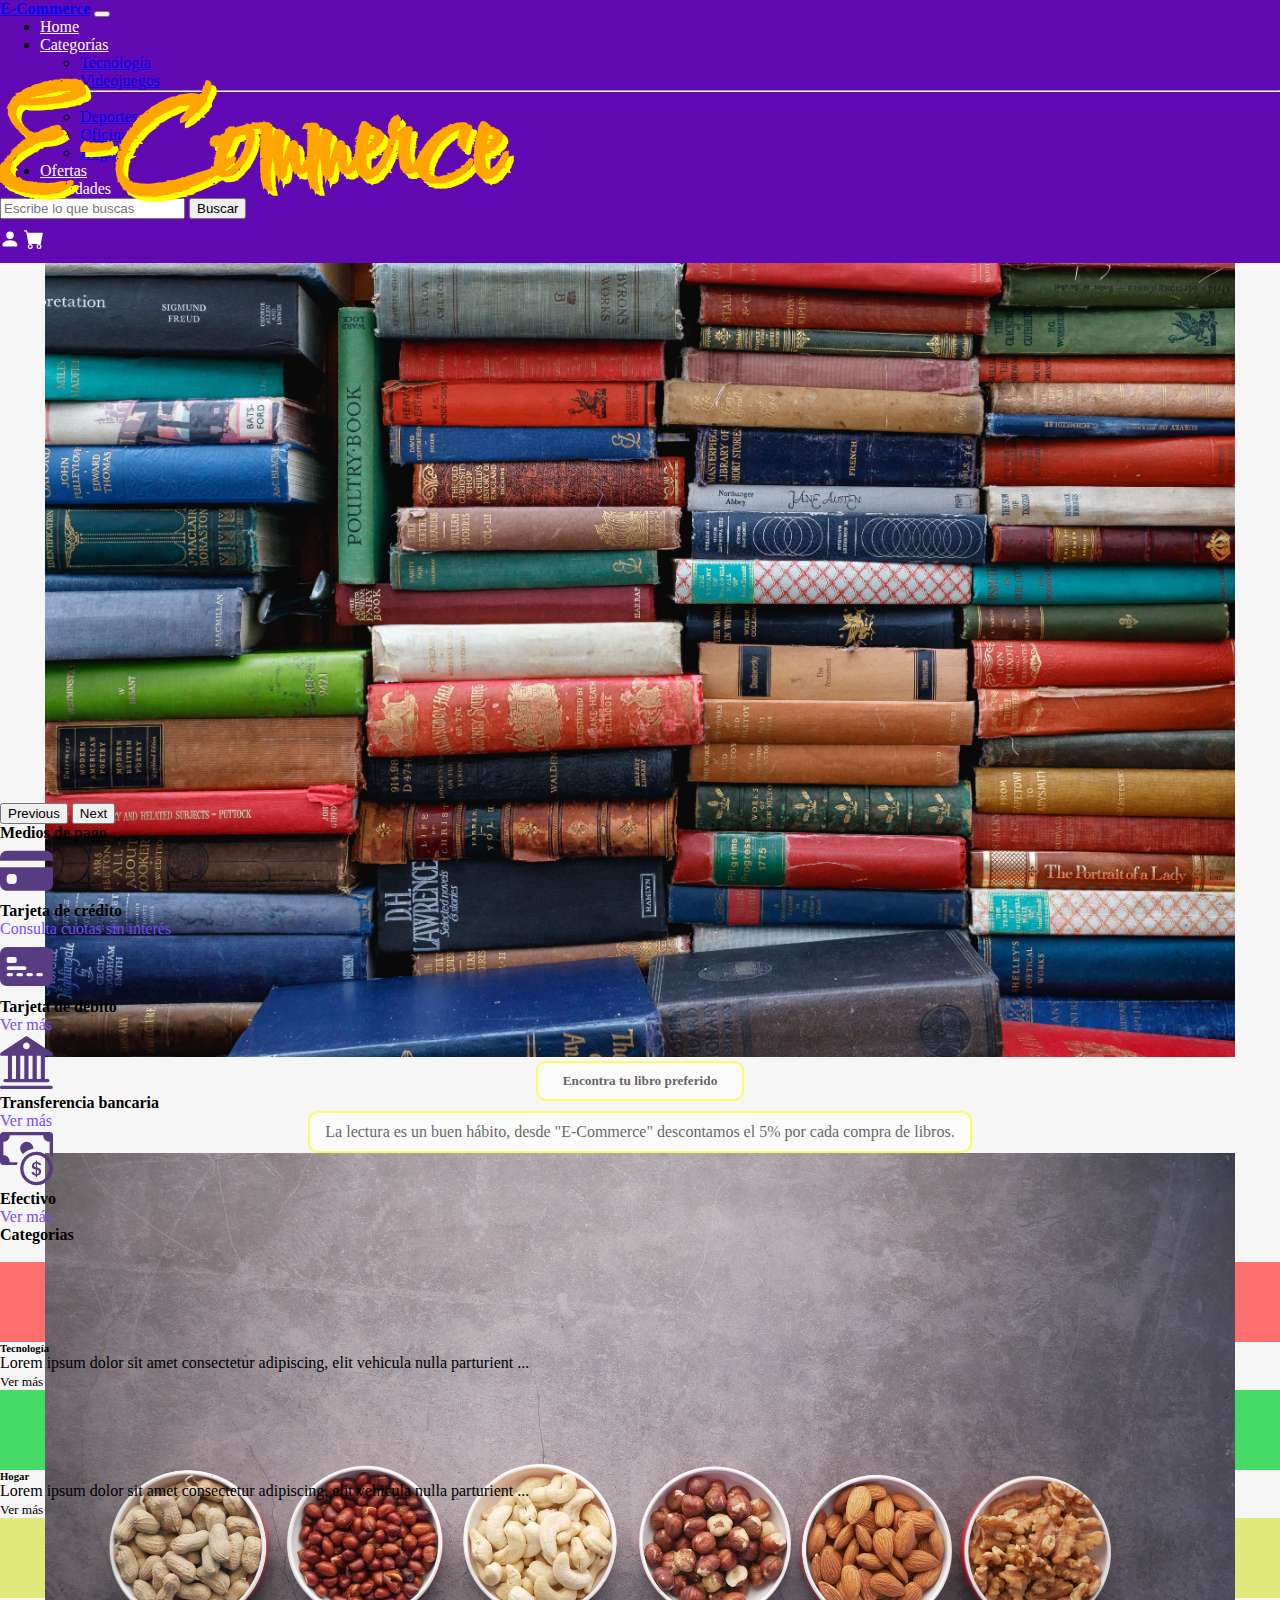
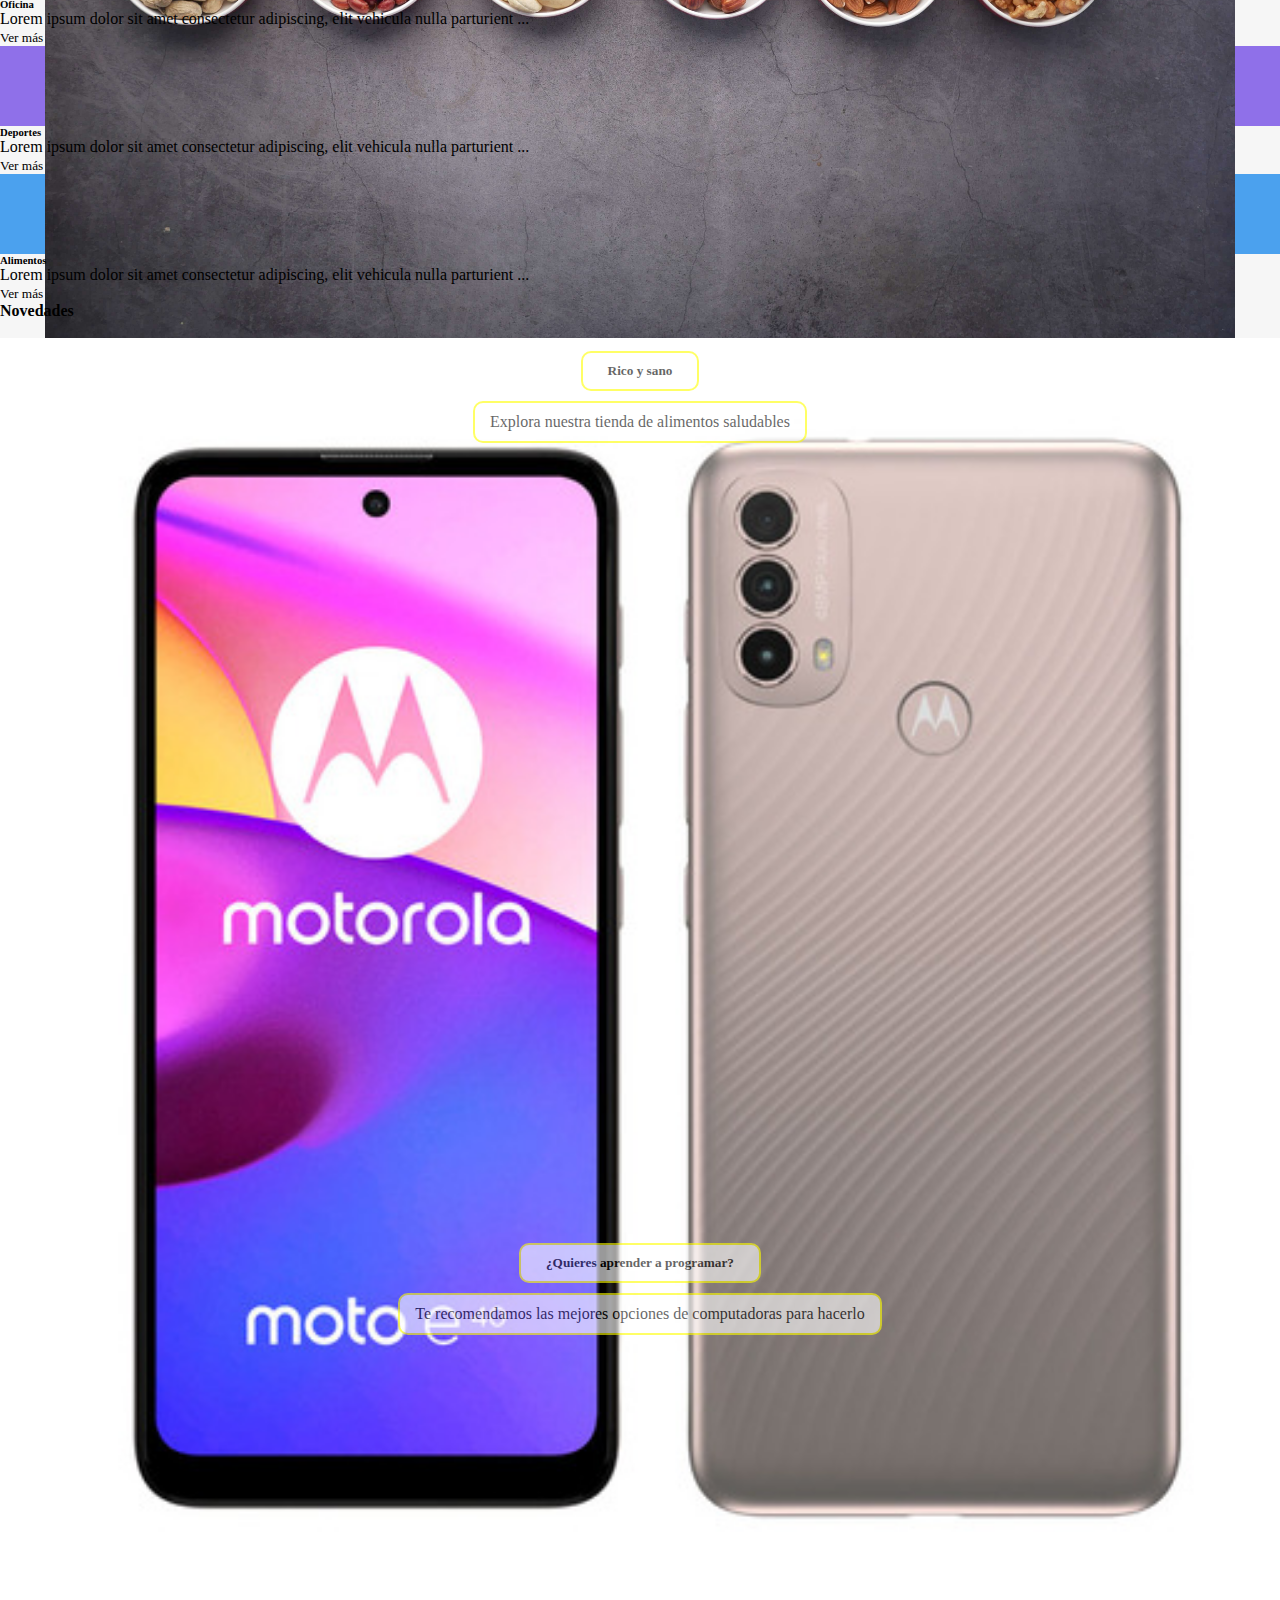
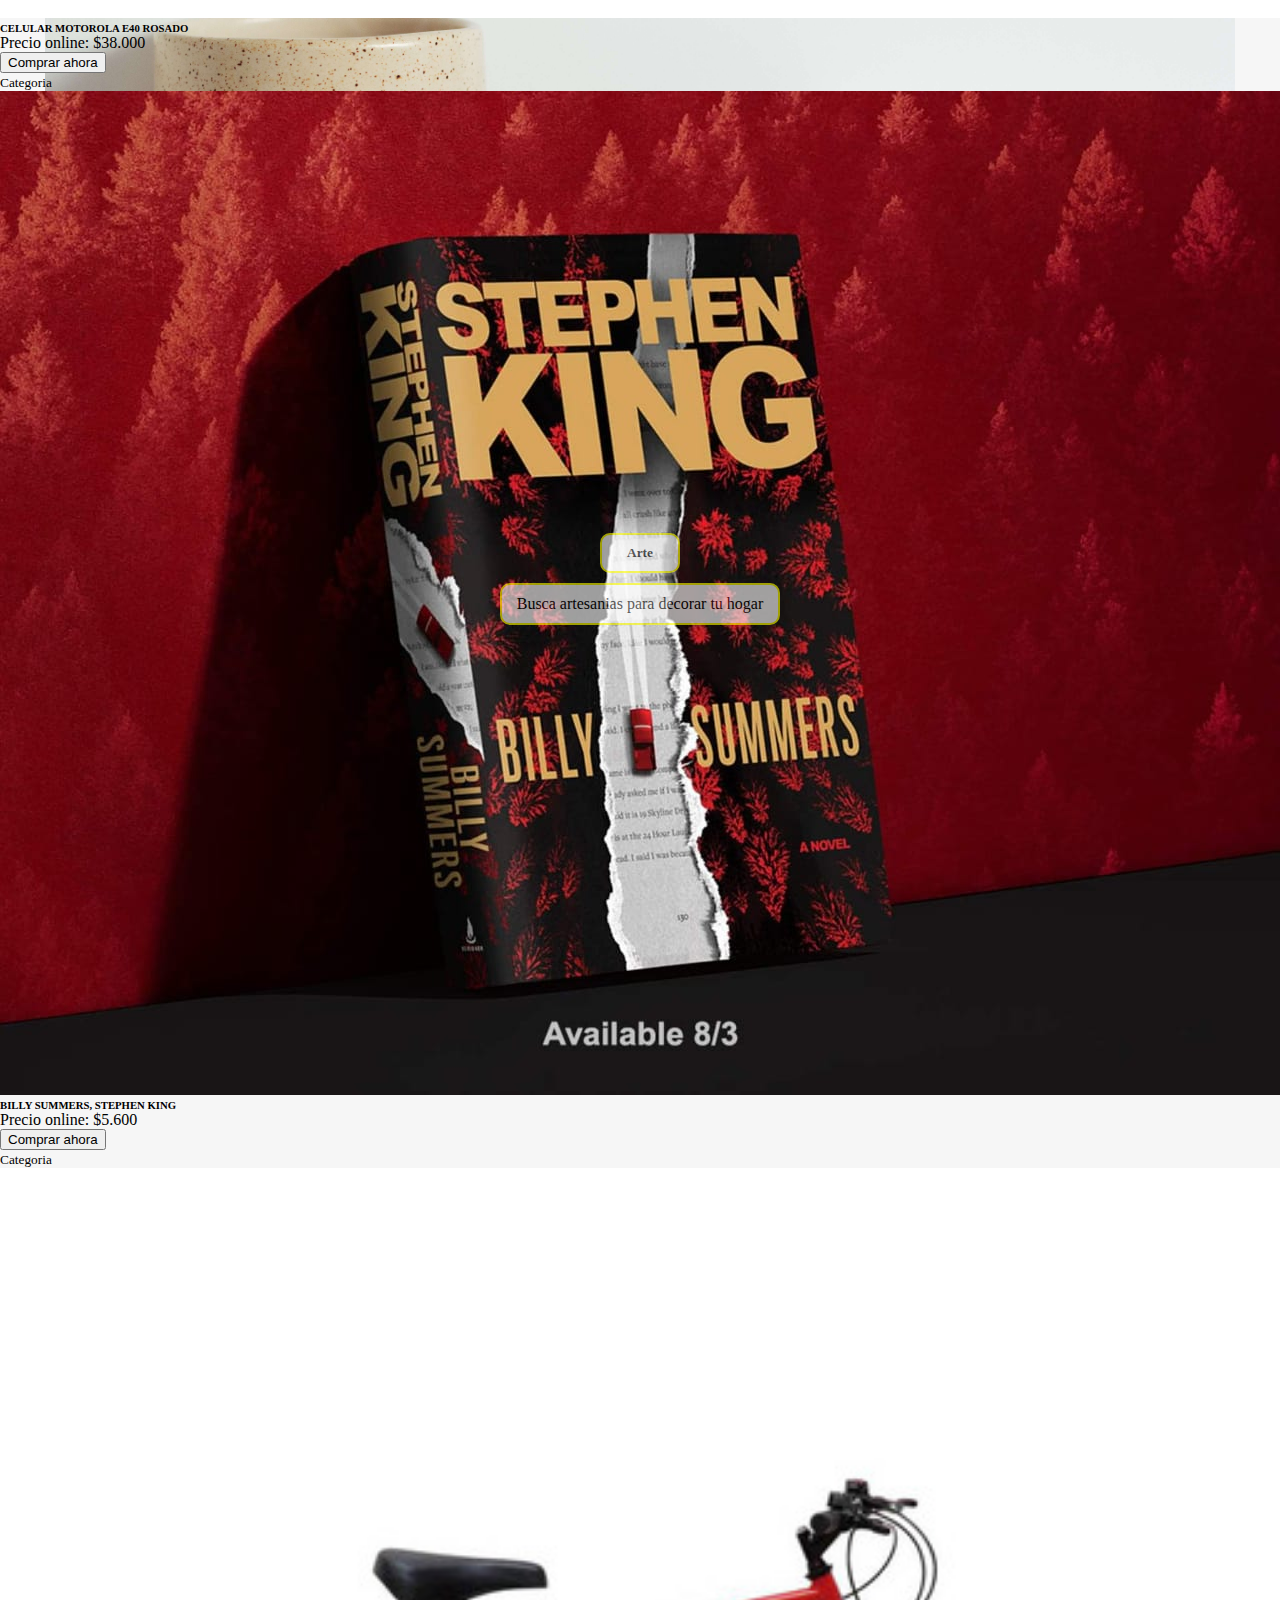
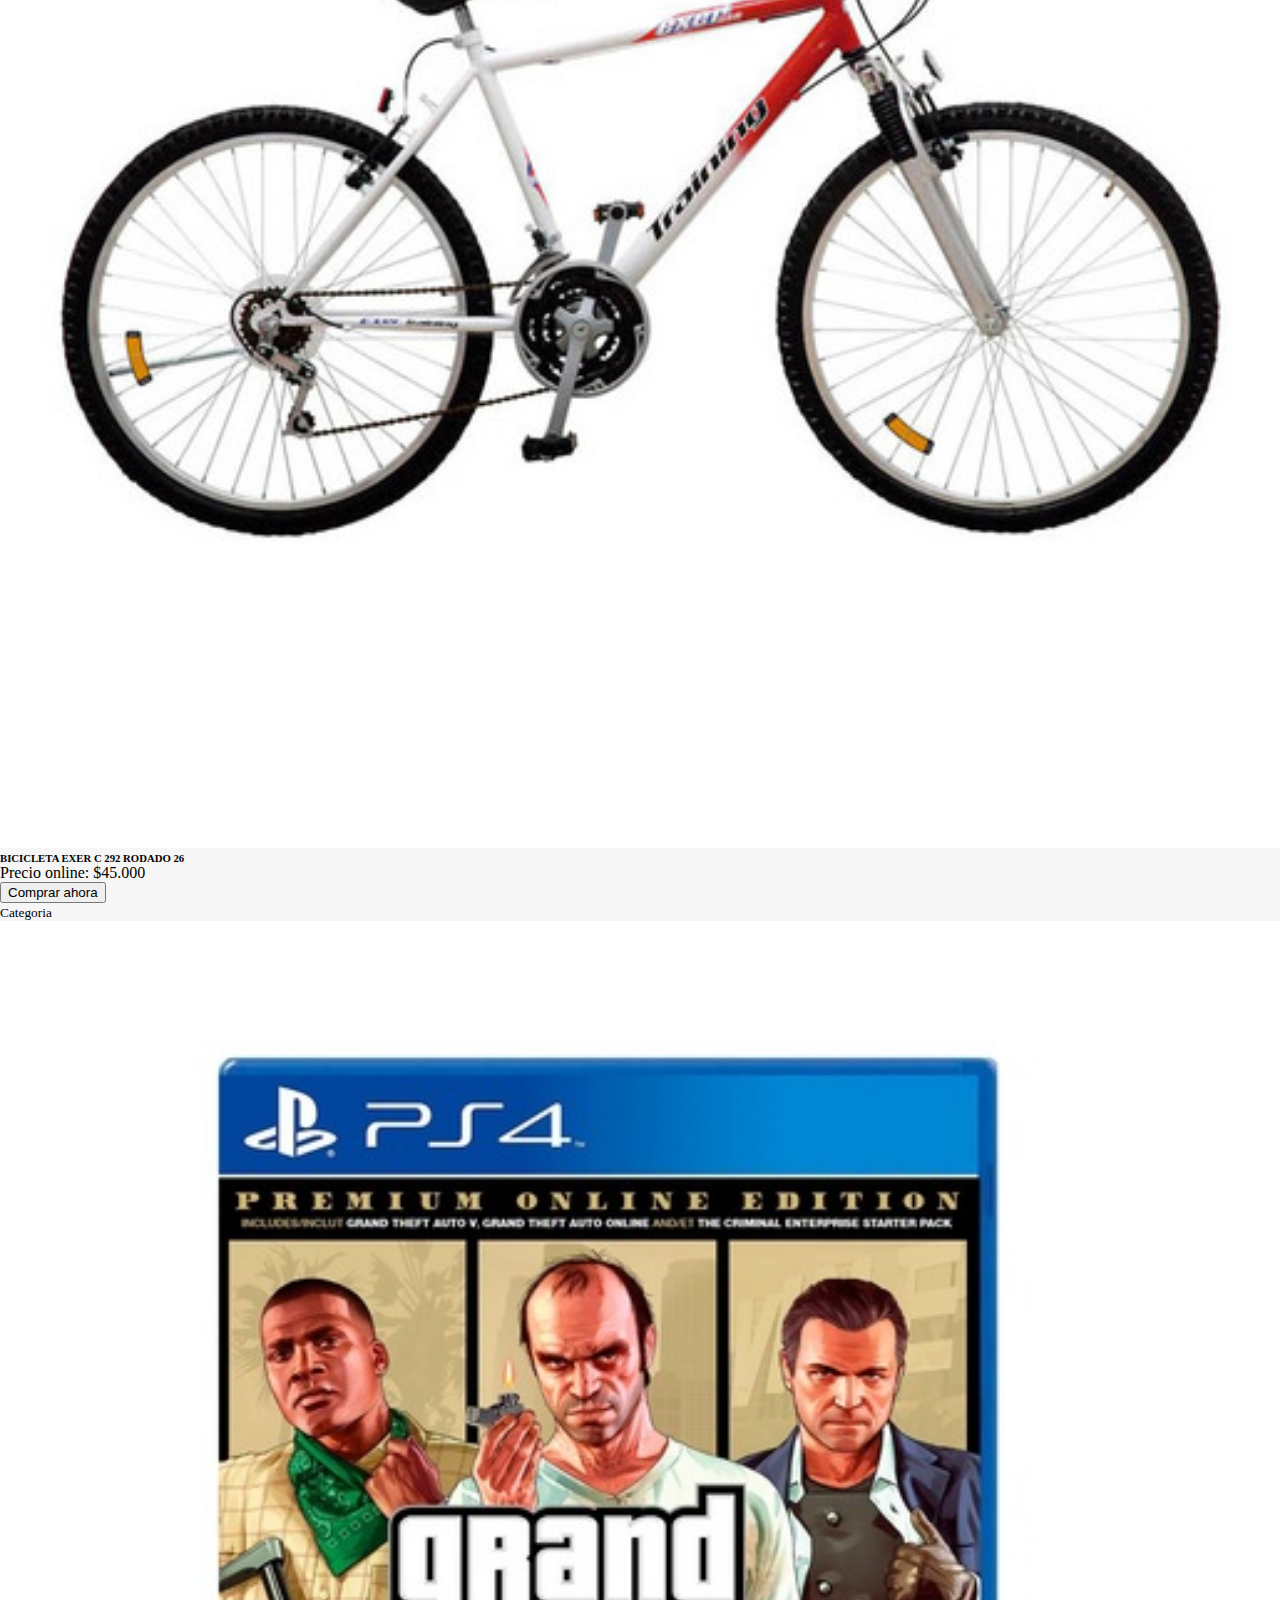
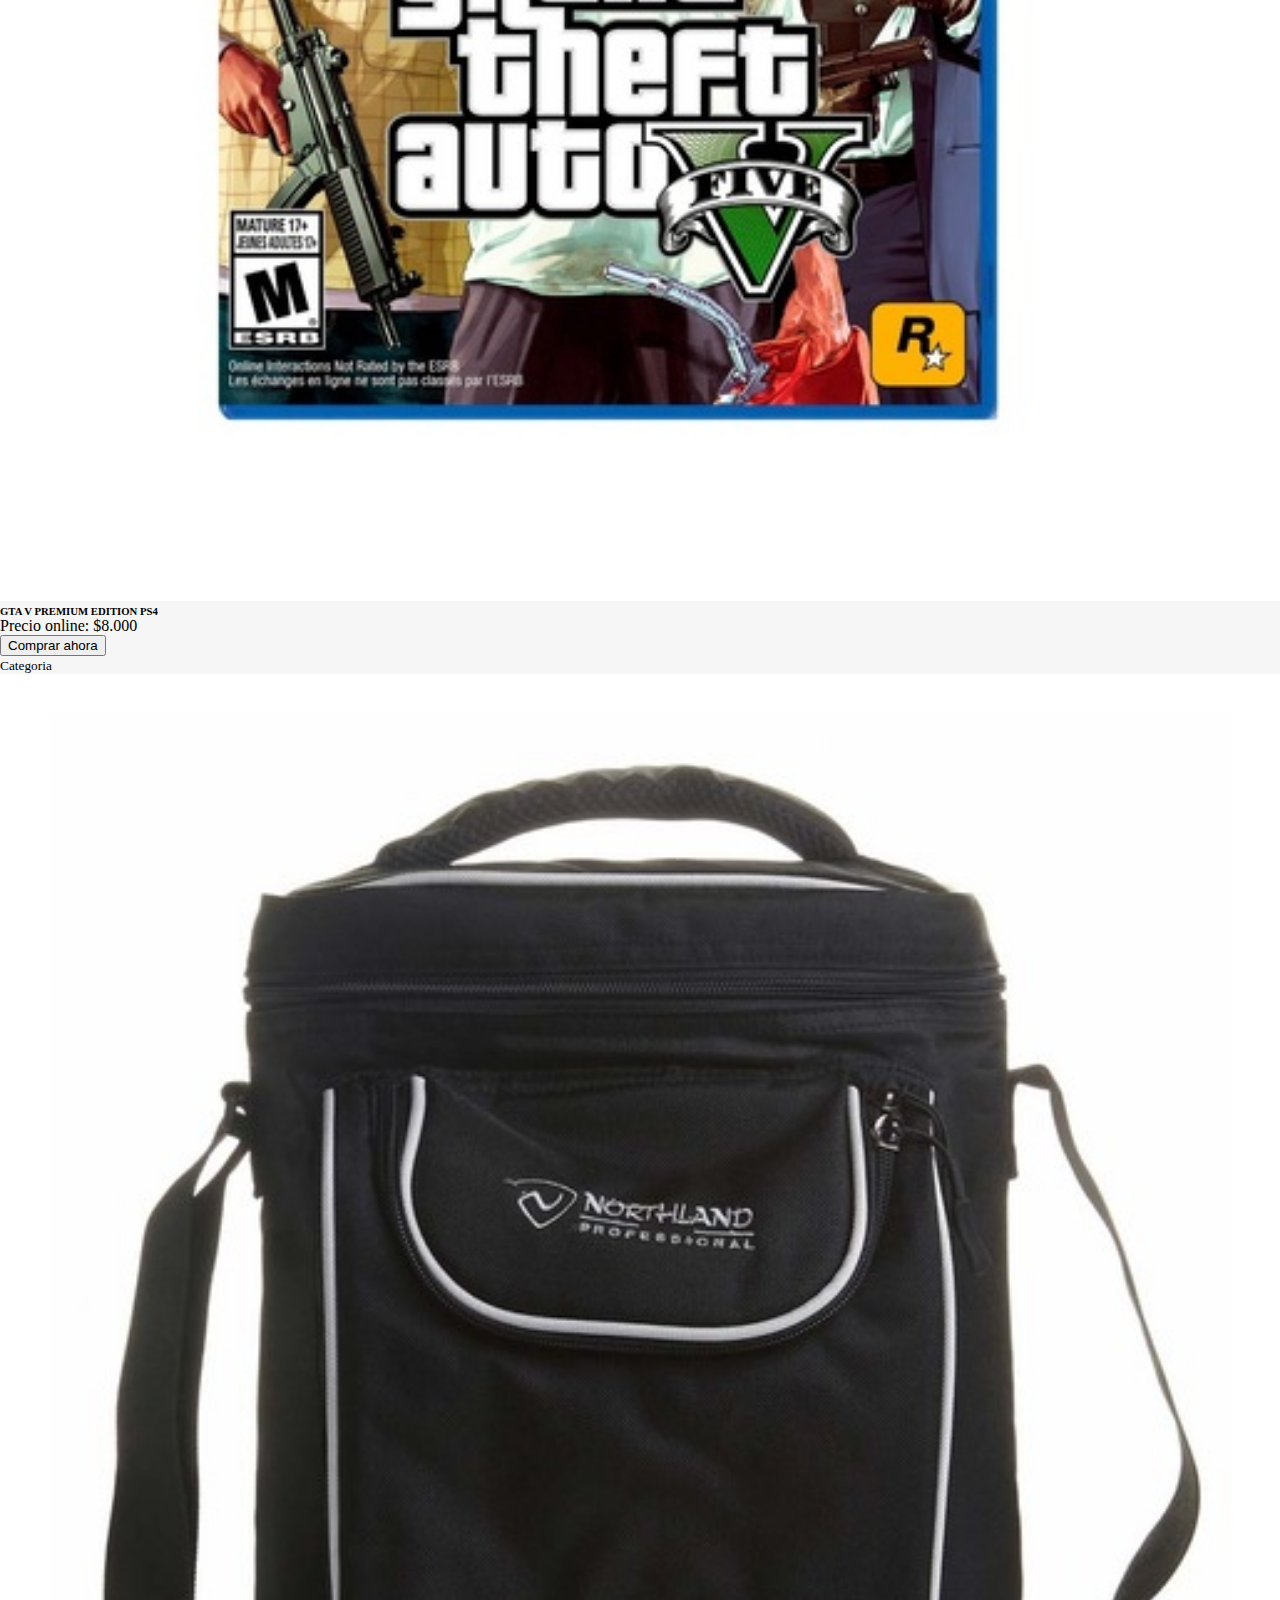
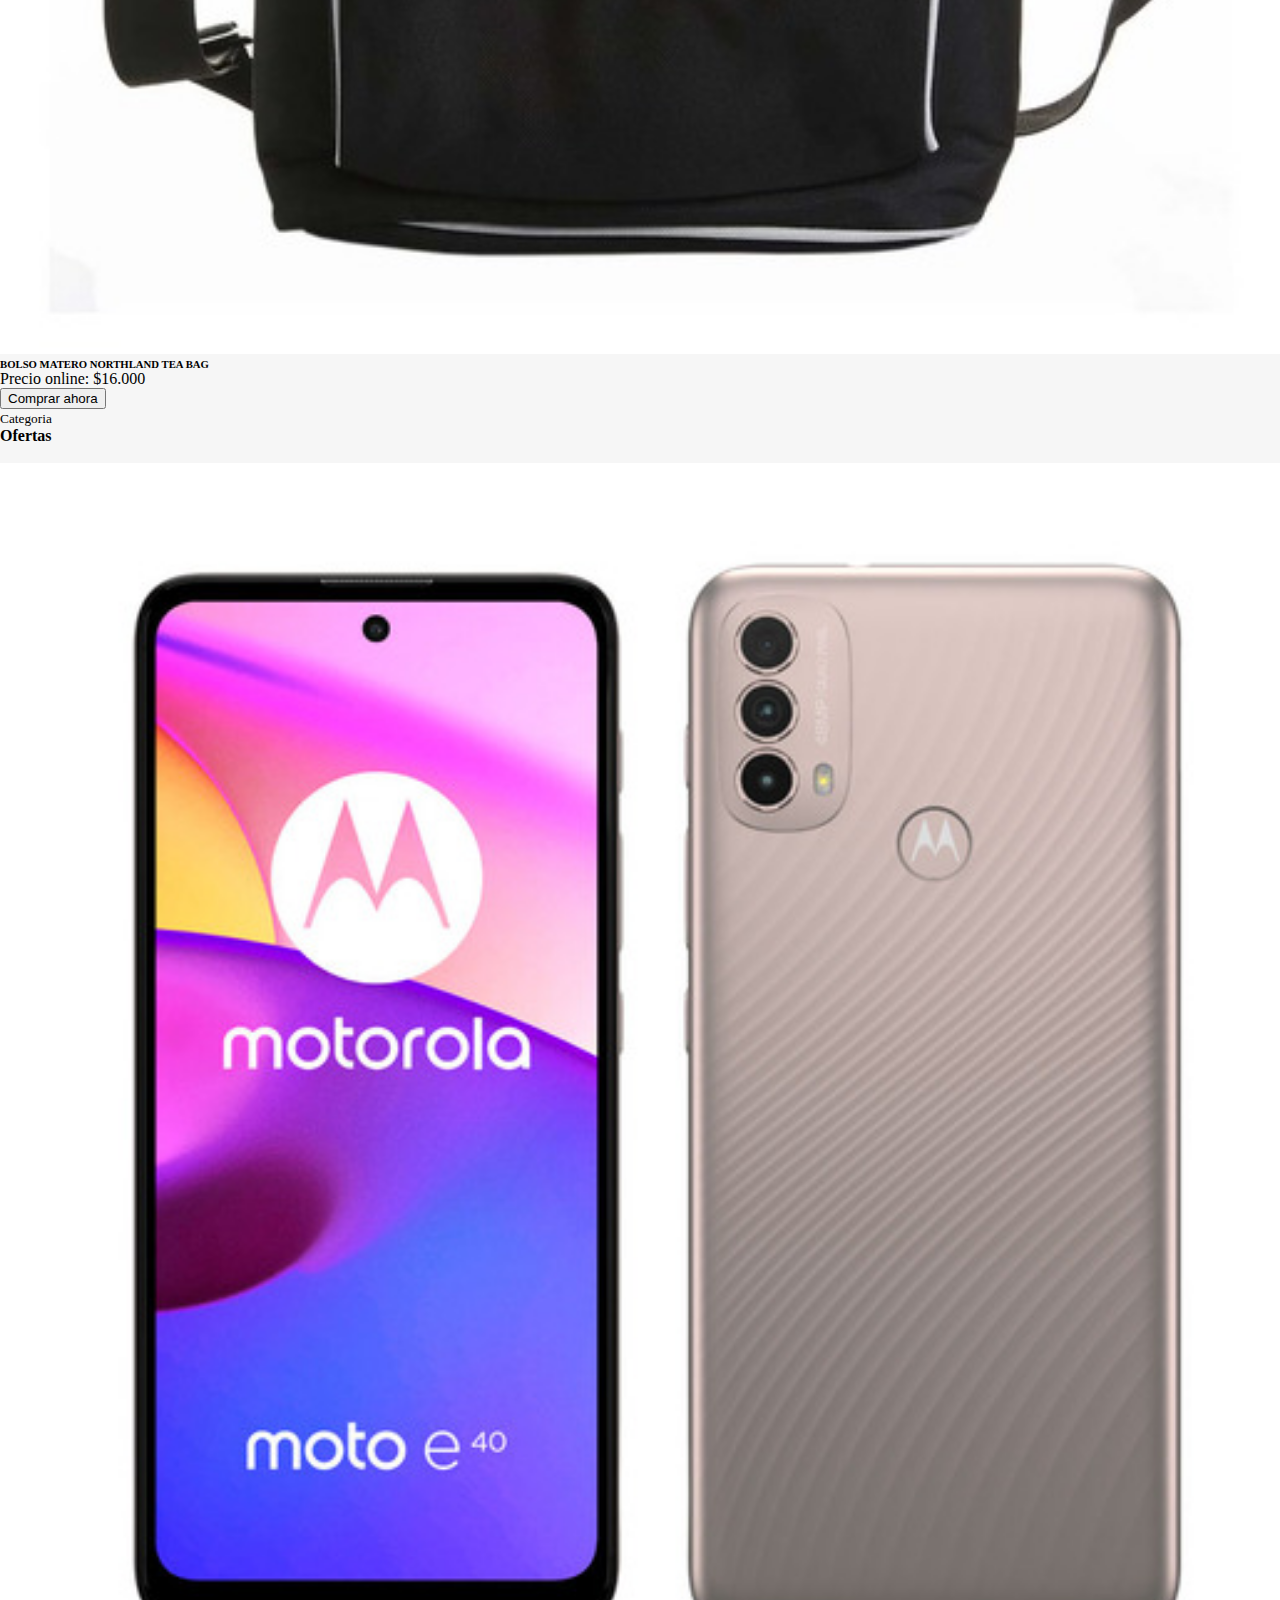
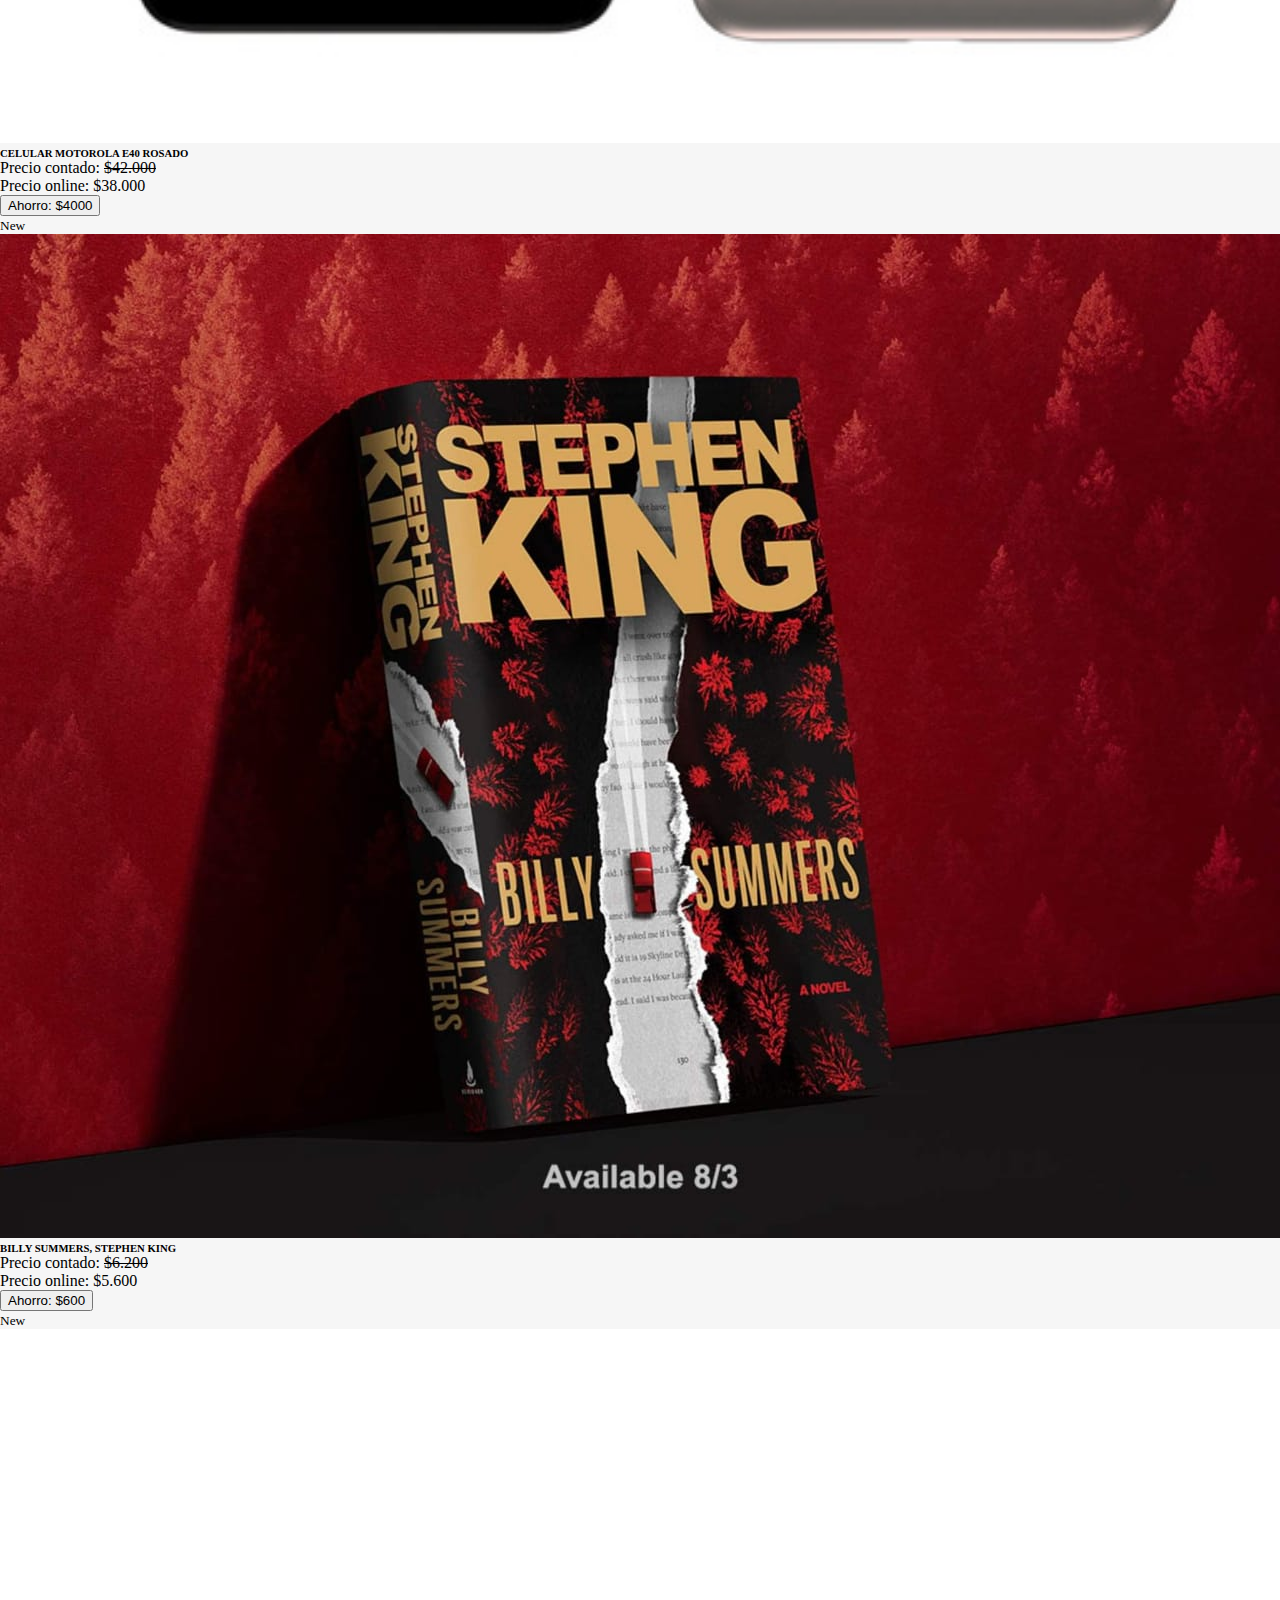
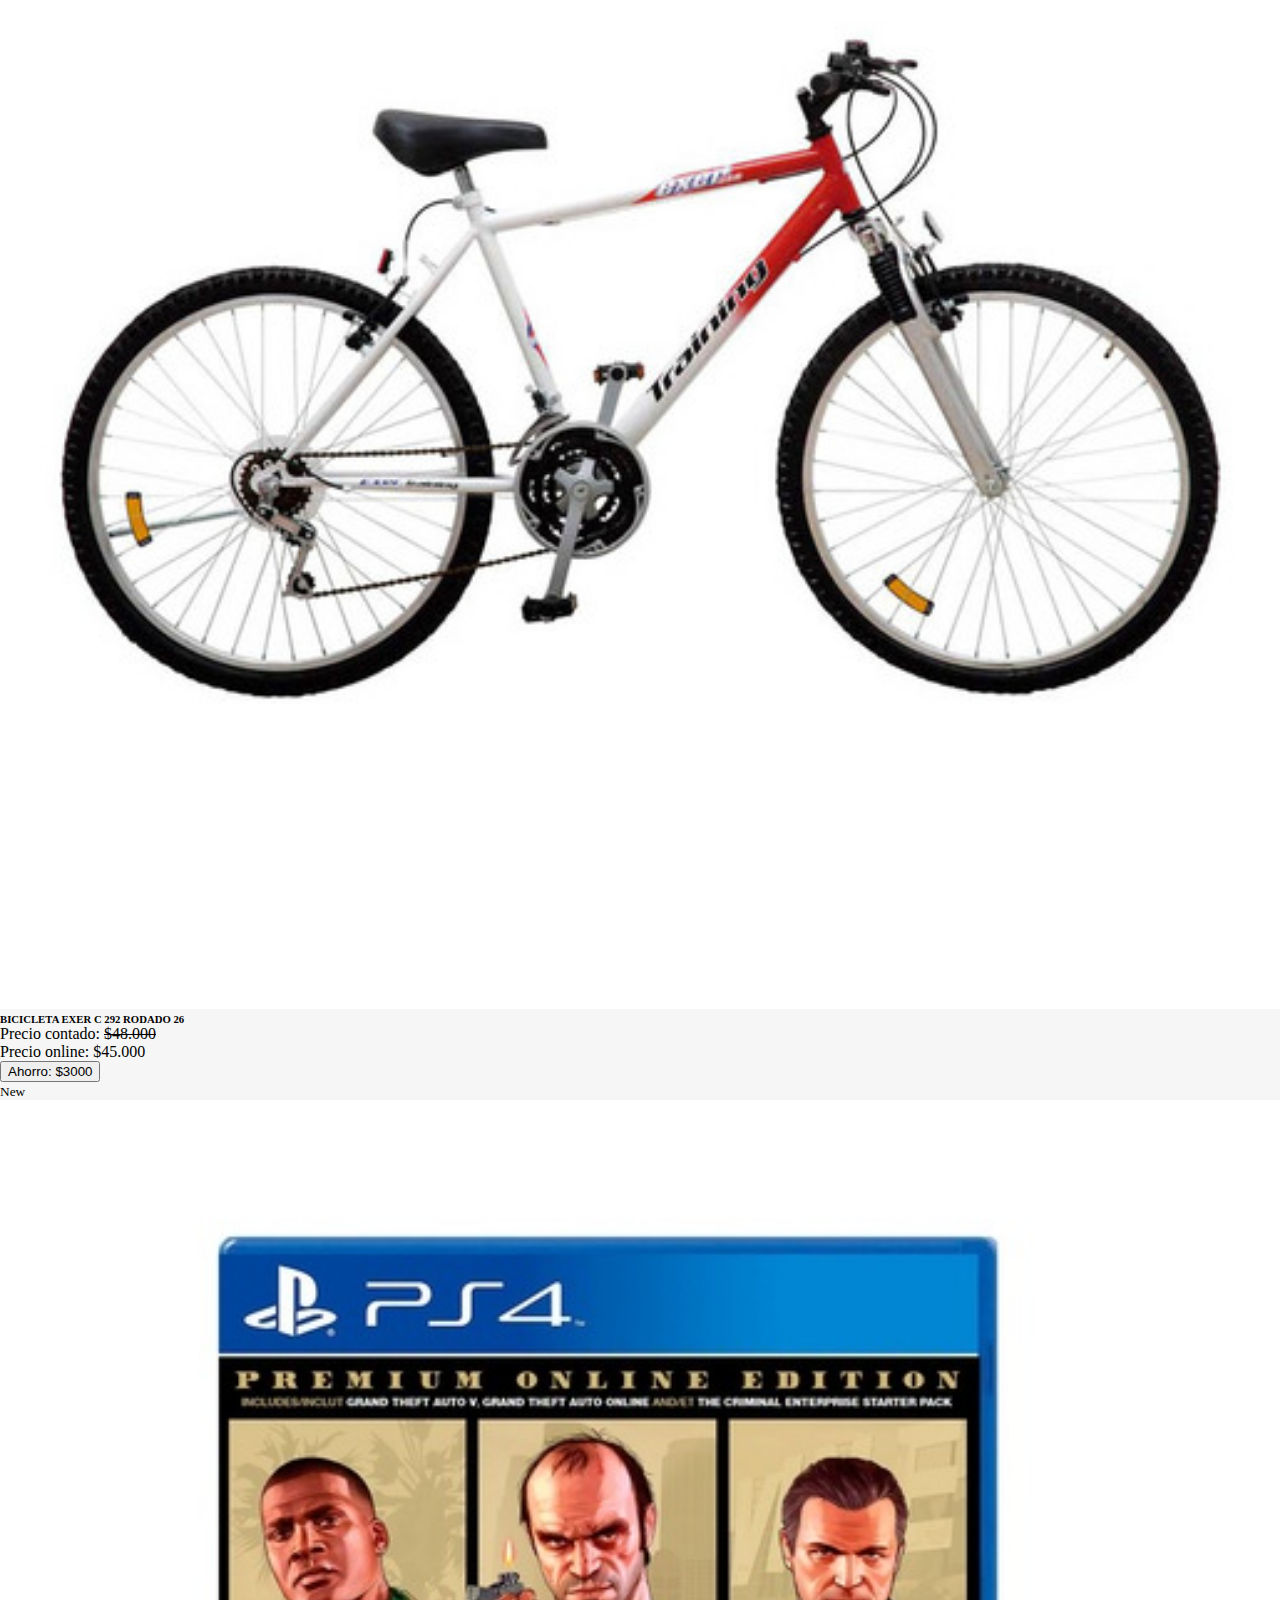
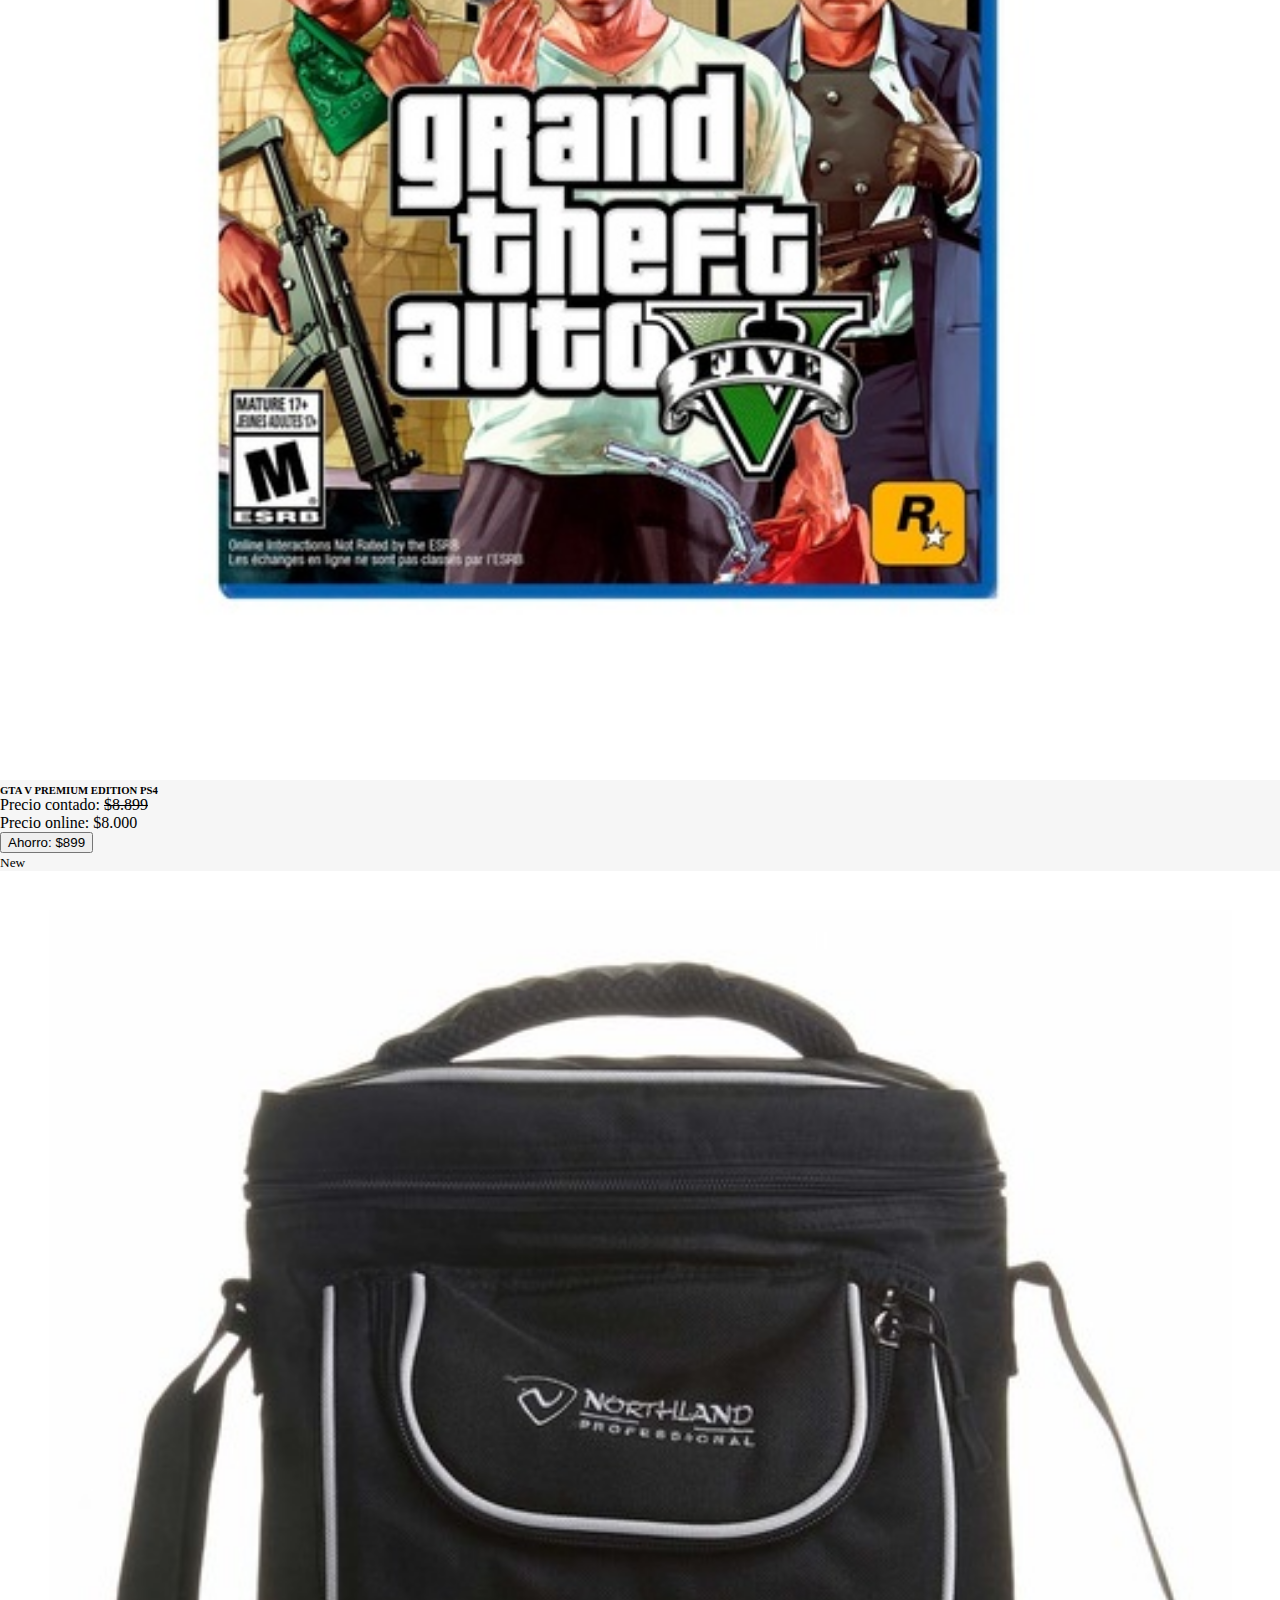
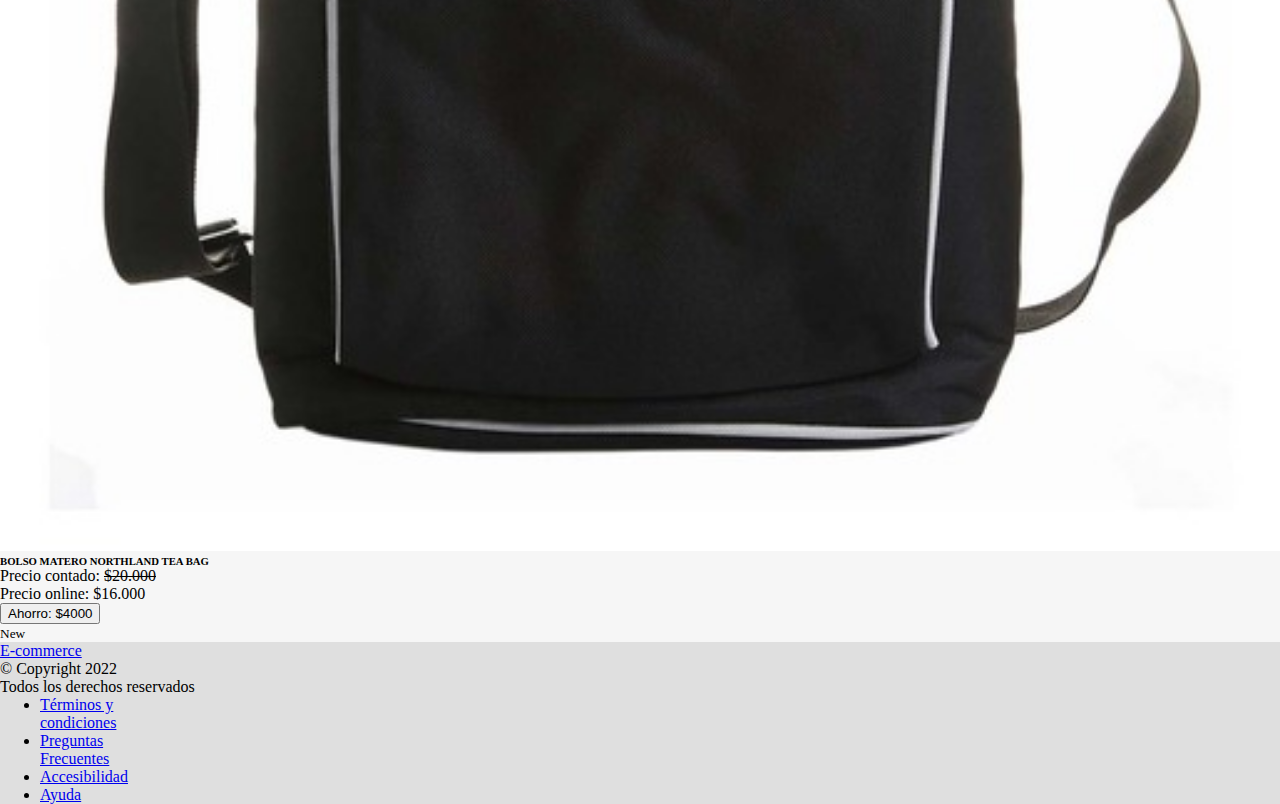
<file: index.html>
<!DOCTYPE html>
<html lang="en">
  <head>
    <meta charset="UTF-8" />
    <meta http-equiv="X-UA-Compatible" content="IE=edge" />
    <meta name="viewport" content="width=device-width, initial-scale=1.0" />
    <title>E-Commerce-G4</title>
    <!-------CSS--------->
    <!---
    <link rel="stylesheet" href="./css/reset.css" />--->
    
    
    <!-- CSS Bootstrap -->

    <meta name="viewport" content="width=device-width, initial-scale=1">

    <link
      href="https://cdn.jsdelivr.net/npm/bootstrap@5.2.2/dist/css/bootstrap.min.css"
      rel="stylesheet"
      integrity="sha384-Zenh87qX5JnK2Jl0vWa8Ck2rdkQ2Bzep5IDxbcnCeuOxjzrPF/et3URy9Bv1WTRi"
      crossorigin="anonymous"
    />
    <link
      rel="stylesheet"
      href="https://cdn.jsdelivr.net/npm/bootstrap-icons@1.9.1/font/bootstrap-icons.css"
    />
    <!----
    <link href="https://cdn.jsdelivr.net/npm/bootstrap@5.2.2/dist/css/bootstrap.min.css" rel="stylesheet" integrity="sha384-Zenh87qX5JnK2Jl0vWa8Ck2rdkQ2Bzep5IDxbcnCeuOxjzrPF/et3URy9Bv1WTRi" crossorigin="anonymous">--->

    <link rel="stylesheet" href="css/style.css">


    <!------Fonts------>
    <link rel="preconnect" href="https://fonts.googleapis.com">
    <link rel="preconnect" href="https://fonts.gstatic.com" crossorigin>
    <link href="https://fonts.googleapis.com/css2?family=Comforter+Brush&display=swap" rel="stylesheet">
</head>


<body>
    <!----------------NavBar---------------------------------->
    <nav class="navbar navbar-expand-lg fixed-top navbar-dark " style="background-color: #6109b3;">
      <div class="container-fluid">
        <a class="navbar-brand" href="#"><b>E-Commerce</b></a>
        <button class="navbar-toggler" type="button" data-bs-toggle="collapse" data-bs-target="#navbarSupportedContent" aria-controls="navbarSupportedContent" aria-expanded="false" aria-label="Toggle navigation">
          <span class="navbar-toggler-icon"></span>
        </button>
        <div class="collapse navbar-collapse" id="navbarSupportedContent">
          <ul class="navbar-nav me-auto mb-2 mb-lg-0">
            <li class="nav-item">
              <a class="nav-link active colorenlacebarra" aria-current="page" href="#">Home</a>
            </li>
            <li class="nav-item dropdown">
              <a class="nav-link colorenlacebarra dropdown-toggle" href="#" role="button" data-bs-toggle="dropdown" aria-expanded="false">
                Categorías
              </a>
              <ul class="dropdown-menu">
                <li><a class="dropdown-item" href="#">Tecnología</a></li>
                <li><a class="dropdown-item" href="#">Videojuegos</a></li>
                <li><hr class="dropdown-divider"></li>
                <li><a class="dropdown-item" href="#">Deportes</a></li>
                <li><a class="dropdown-item" href="#">Oficina</a></li>
                <li><a class="dropdown-item" href="#">Hogar</a></li>
              </ul>
              <li class="nav-item">
                  <a class="nav-link colorenlacebarra" href="#">Ofertas</a>
                </li>
            </li>
            <li class="nav-item">
              <a class="nav-link colorenlacebarra disabled">Novedades</a>
            </li>
          </ul>
          <form class="d-flex" role="search">
            <input class="form-control me-2" type="search" placeholder="Escribe lo que buscas" aria-label="Search">
            <button class="btn btn-outline-light" type="submit">Buscar</button>
          </form>
          <svg xmlns="http://www.w3.org/2000/svg" width="16" height="16" fill="currentColor" class="bi bi-person-fill" viewBox="0 0 16 16">
            <path d="M3 14s-1 0-1-1 1-4 6-4 6 3 6 4-1 1-1 1H3zm5-6a3 3 0 1 0 0-6 3 3 0 0 0 0 6z"/>
          </svg>
          <svg xmlns="http://www.w3.org/2000/svg" width="16" height="16" fill="currentColor" class="bi bi-cart-fill" viewBox="0 0 16 16">
            <path d="M0 1.5A.5.5 0 0 1 .5 1H2a.5.5 0 0 1 .485.379L2.89 3H14.5a.5.5 0 0 1 .491.592l-1.5 8A.5.5 0 0 1 13 12H4a.5.5 0 0 1-.491-.408L2.01 3.607 1.61 2H.5a.5.5 0 0 1-.5-.5zM5 12a2 2 0 1 0 0 4 2 2 0 0 0 0-4zm7 0a2 2 0 1 0 0 4 2 2 0 0 0 0-4zm-7 1a1 1 0 1 1 0 2 1 1 0 0 1 0-2zm7 0a1 1 0 1 1 0 2 1 1 0 0 1 0-2z"/>
          </svg>
        </div>
      </div>
    </nav>
    <!-------------------------------------------------------->

    <!----------------Header---------------------------------->

    <header id="home" class="container-fluid banner mb-4">

        <div class="container">
            <div class="container titulo">
                <h1>E-Commerce</h1>            
            </div>
        </div>
        <div id="carrousel-resize">
        <div id="carouselExampleControls" class="carousel slide" data-bs-ride="carousel">
          <div class="carousel-inner" style="height: 60vh; width: 93%;">
            <div class="carousel-item active">
              <img src="./img/librosvarios2.jpg" class="d-block" alt="Imagen de libros">
              <div class="carousel-caption d-none d-md-block">
                  <h5 class="lema-titulo">Encontra tu libro preferido</h5>
                  <p class="lema-comentario">La lectura es un buen hábito, desde "E-Commerce" descontamos el 5% por cada compra de libros.</p>
              </div>
            </div>
            <div class="carousel-item">
              <img src="./img/nueces2.jpg" class="d-block" alt="Imagen de alimentos saludables">
              <div class="carousel-caption d-none d-md-block">
                  <h5 class="lema-titulo">Rico y sano</h5>
                  <p class="lema-comentario">Explora nuestra tienda de alimentos saludables</p>
              </div>
            </div>
            <div class="carousel-item">
              <img src="./img/compu2.jpg" class="d-block" alt="Imagen de computadora">
              <div class="carousel-caption d-none d-md-block">
                  <h5 class="lema-titulo">¿Quieres aprender a programar?</h5>
                  <p class="lema-comentario">Te recomendamos las mejores opciones de computadoras para hacerlo</p>
              </div>
            </div>
            <div class="carousel-item">
              <img src="./img/ceramica.jpg" class="d-block" alt="Imagen de artesanias"><div class="carousel-caption d-none d-md-block">
                  <h5 class="lema-titulo">Arte</h5>
                  <p class="lema-comentario">Busca artesanias para decorar tu hogar</p>
              </div>
            </div>
          </div>
          <button class="carousel-control-prev" type="button" data-bs-target="#carouselExampleControls" data-bs-slide="prev">
            <span class="carousel-control-prev-icon" aria-hidden="true"></span>
            <span class="visually-hidden">Previous</span>
          </button>
          <button class="carousel-control-next" type="button" data-bs-target="#carouselExampleControls" data-bs-slide="next">
            <span class="carousel-control-next-icon" aria-hidden="true"></span>
            <span class="visually-hidden">Next</span>
          </button>
        </div>   
        </div>           
    </header>
    <!-------------------------------------------------------->

    <!-----MAIN----->
    <main>
      <!-------------SECCION MEDIOS DE PAGO----------------->
      <section id="medios-de-pago" class="row justify-content-md-center mb-4">
        <div class="col-md-11">
          <h4>Medios de pago</h4>
          <div
            class="card d-flex flex-row flex-wrap align-content-around justify-content-around"
          >
            <div class="d-flex flex-row flex-nowrap">
              <i
                class="bi bi-credit-card-fill bi-row px-2"
                style="font-size: 3.3rem; color: var(--main-color)"
              ></i>
              <div
                class="d-flex flex-column justify-content-center align-content-center"
              >
                <h4 class="mb-0 text-secondary">Tarjeta de crédito</h4>
                <a href="" class="link-color">Consulta cuotas sin interés</a>
              </div>
            </div>
            <div class="d-flex flex-row flex-nowrap">
              <i
                class="bi bi-credit-card-2-front-fill bi-row px-2"
                style="font-size: 3.3rem; color: var(--main-color)"
              ></i>
              <div
                class="d-flex flex-column justify-content-center align-content-center"
              >
                <h4 class="mb-0 text-secondary">Tarjeta de débito</h4>
                <a href="" class="link-color">Ver más</a>
              </div>
            </div>
            <div class="d-flex flex-row flex-nowrap">
              <i
                class="bi bi bi-bank2 bi-row px-2"
                style="font-size: 3.3rem; color: var(--main-color)"
              ></i>
              <div
                class="d-flex flex-column justify-content-center align-content-center"
              >
                <h4 class="mb-0 text-secondary">Transferencia bancaria</h4>
                <a href="" class="link-color">Ver más</a>
              </div>
            </div>
            <div class="d-flex flex-row flex-nowrap">
              <i
                class="bi bi-cash-coin bi-row px-2"
                style="font-size: 3.3rem; color: var(--main-color)"
              ></i>
              <div
                class="d-flex flex-column justify-content-center align-content-center"
              >
                <h4 class="mb-0 text-secondary">Efectivo</h4>
                <a href="" class="link-color">Ver más</a>
              </div>
            </div>
          </div>
        </div>
      </section>
      <!---------------------------------------------------->        


      <!----------SECCION CATEGORIAS------------------------>

      <section id="categorias">
              <section id="novedades" class="col-md-11 mb-5">
        <h4>Categorias</h4>
        <br>
        <div class="card-group d-flex row justify-content-md-around container-fluid ">
          <div class="col-lg-2">
            <div class="card h-100">
              <div class="card-header w-100 h-100 d-block" style="background-color: #FF6F6F; height:5rem!important"></div>
              <div class="card-body">
                <h6 class="card-title">Tecnología</h6>
                <p class="card-text">Lorem ipsum dolor sit amet consectetur adipiscing, elit vehicula nulla parturient ...
                  <div class="btn-group" role="group" aria-label="Basic mixed styles example">
                </div></p>
              <p class="card-text"><small class="text-muted"><span class="badge text-bg-success">Ver más</span></small></p>
              </div>
            </div>
          </div>
          <div class="col-lg-2">
            <div class="card h-100">
              <div class="card-header w-100 h-100 d-block" style="background-color: #46DA67; height:5rem!important"></div>
              <div class="card-body">
                <h6 class="card-title">Hogar</h6>
                <p class="card-text">Lorem ipsum dolor sit amet consectetur adipiscing, elit vehicula nulla parturient ...
                  <div class="btn-group" role="group" aria-label="Basic mixed styles example">
                </div></p>
              <p class="card-text"><small class="text-muted"><span class="badge text-bg-success">Ver más</span></small></p>
              </div>
            </div>
          </div>
          <div class="col-lg-2">
            <div class="card h-100">
              <div class="card-header w-100 h-100 d-block" style="background-color: #E0E97A; height:5rem!important"></div>
              <div class="card-body">
                <h6 class="card-title">Oficina</h6>
                <p class="card-text">Lorem ipsum dolor sit amet consectetur adipiscing, elit vehicula nulla parturient ...
                  <div class="btn-group" role="group" aria-label="Basic mixed styles example">
                </div></p>
              <p class="card-text"><small class="text-muted"><span class="badge text-bg-success">Ver más</span></small></p>
              </div>
            </div>
          </div>
          <div class="col-lg-2">
            <div class="card h-100">
              <div class="card-header w-100 h-100 d-block" style="background-color: #8F70E9; height:5rem!important"></div>
              <div class="card-body">
                <h6 class="card-title">Deportes</h6>
                <p class="card-text">Lorem ipsum dolor sit amet consectetur adipiscing, elit vehicula nulla parturient ...
                  <div class="btn-group" role="group" aria-label="Basic mixed styles example">
                </div></p>
              <p class="card-text"><small class="text-muted"><span class="badge text-bg-success">Ver más</span></small></p>
              </div>
            </div>
          </div>
          <div class="col-lg-2">
            <div class="card h-100">
              <div class="card-header w-100 h-100 d-block" style="background-color: #4BA1EE; height:5rem!important"></div>
              <div class="card-body">
                <h6 class="card-title">Alimentos</h6>
                <p class="card-text">Lorem ipsum dolor sit amet consectetur adipiscing, elit vehicula nulla parturient ...
                  <div class="btn-group" role="group" aria-label="Basic mixed styles example">
                </div></p>
              <p class="card-text"><small class="text-muted"><span class="badge text-bg-success">Ver más</span></small></p>
              </div>
            </div>
          </div>
        </div>
    </div>

      </section>
      <!---------------------------------------------------->


      <!-------------SECCION NOVEDADES---------------------->
      <section id="novedades" class="col-md-11 mb-5">
        <h4>Novedades</h4>
        <br>
        <div class="card-group d-flex row justify-content-md-around container-fluid ">
          <div class="col-lg-2">
            <div class="card h-100">
              <img src="./img/motorola.jpg" class="card-img-top w-75 h-50" alt="Motorola E40">
              <div class="card-body">
                <h6 class="card-title">CELULAR MOTOROLA E40 ROSADO</h6>
                <p class="card-text">
                  Precio online: $38.000
                  <div class="btn-group" role="group" aria-label="Basic mixed styles example">
                  <button type="button" class="btn btn-success">Comprar ahora</button>
                </div></p>
              <p class="card-text"><small class="text-muted"><span class="badge text-bg-danger">Categoria</span></small></p>
              </div>
            </div>
          </div>
        
          <div class="col-lg-2">
            <div class="card h-100">
              <img src="./img/Billy-Summers-Final.jpg" class="card-img-top h-50" alt="Stephen Kimg, Billy Summers">
              <div class="card-body">
                <h6 class="card-title">BILLY SUMMERS, STEPHEN KING</h6>
                <p class="card-text">
                  Precio online: $5.600
                  <div class="btn-group" role="group" aria-label="Basic mixed styles example">
                  <button type="button" class="btn btn-success">Comprar ahora</button>
                </div></p>
              <p class="card-text"><small class="text-muted"><span class="badge text-bg-danger">Categoria</span></small></p>
              </div>
            </div>
          </div>
        
          <div class="col-lg-2">
            <div class="card h-100">
              <img src="./img/bici.jpg" class="card-img-top w-75 h-50" alt="Bicicleta">
              <div class="card-body">
                <h6 class="card-title">BICICLETA EXER C 292 RODADO 26</h6>
                <p class="card-text">
                  Precio online: $45.000
                  <div class="btn-group" role="group" aria-label="Basic mixed styles example">
                  <button type="button" class="btn btn-success">Comprar ahora</button>
                </div></p>
                <p class="card-text"><small class="text-muted"><span class="badge text-bg-danger">Categoria</span></small></p>
                </div>
              </div>
            </div>
        
          <div class="col-lg-2">
            <div class="card h-100">
              <img src="./img/gta.jpg" class="card-img-top w-75 h-50" alt="Videojuego">
              <div class="card-body">
                <h6 class="card-title">GTA V PREMIUM EDITION PS4</h6>
                <p class="card-text">
                  Precio online: $8.000
                  <div class="btn-group" role="group" aria-label="Basic mixed styles example">
                  <button type="button" class="btn btn-success">Comprar ahora</button>
                </div></p>
              <p class="card-text"><small class="text-muted"><span class="badge text-bg-danger">Categoria</span></small></p>
              </div>
            </div>
          </div>
        
          <div class="col-lg-2">
              <div class="card h-100">
                <img src="./img/bolsonegro.jpg" class="card-img-top w-75 h-50" alt="Bolso matero">
                <div class="card-body">
                  <h6 class="card-title">BOLSO MATERO NORTHLAND TEA BAG</h6>
              <p class="card-text">
                  Precio online: $16.000
                  <div class="btn-group" role="group" aria-label="Basic mixed styles example">
                  <button type="button" class="btn btn-success">Comprar ahora</button>
                </div></p>
              <p class="card-text"><small class="text-muted"><span class="badge text-bg-danger">Categoria</span></small></p>
                </div>
              </div>
          </div>
        </div>            
      </section>
      <!---------------------------------------------------->
      
      <!-------------SECCION OFERTAS---------------------->
      <section id="ofertas" class="col-md-11 mb-5">
        <h4>Ofertas</h4>
        <br>
        <div class="card-group d-flex row justify-content-md-around container-fluid ">
          <div class="col-lg-2">
            <div class="card h-100">
              <img src="./img/motorola.jpg" class="card-img-top w-75 h-50" alt="Motorola E40">
              <div class="card-body">
                <h6 class="card-title">CELULAR MOTOROLA E40 ROSADO</h6>
                <p class="card-text">Precio contado:    <del>$42.000</del>
                  <br>
                  Precio online: $38.000
                  <div class="btn-group" role="group" aria-label="Basic mixed styles example">
                  <button type="button" class="btn btn-danger">Ahorro:     $4000</button>
                </div></p>
              <p class="card-text"><small class="text-muted"><span class="badge text-bg-danger">New</span></small></p>
              </div>
            </div>
          </div>
        
          <div class="col-lg-2">
            <div class="card h-100">
              <img src="./img/Billy-Summers-Final.jpg" class="card-img-top h-50" alt="Stephen Kimg, Billy Summers">
              <div class="card-body">
                <h6 class="card-title">BILLY SUMMERS, STEPHEN KING</h6>
                <p class="card-text">Precio contado:    <del>$6.200</del>
                  <br>
                  Precio online: $5.600
                  <div class="btn-group" role="group" aria-label="Basic mixed styles example">
                  <button type="button" class="btn btn-danger">Ahorro:     $600</button>
                </div></p>
              <p class="card-text"><small class="text-muted"><span class="badge text-bg-danger">New</span></small></p>
              </div>
            </div>
          </div>
        
          <div class="col-lg-2">
            <div class="card h-100">
              <img src="./img/bici.jpg" class="card-img-top w-75 h-50" alt="Bicicleta">
              <div class="card-body">
                <h6 class="card-title">BICICLETA EXER C 292 RODADO 26</h6>
                <p class="card-text">Precio contado:    <del>$48.000</del>
                  <br>
                  Precio online: $45.000
                  <div class="btn-group" role="group" aria-label="Basic mixed styles example">
                  <button type="button" class="btn btn-danger">Ahorro:     $3000</button>
                </div></p>
                <p class="card-text"><small class="text-muted"><span class="badge text-bg-danger">New</span></small></p>
              </div>
            </div>
          </div>
        
          <div class="col-lg-2">
            <div class="card h-100">
              <img src="./img/gta.jpg" class="card-img-top w-75 h-50" alt="Videojuego">
              <div class="card-body">
                <h6 class="card-title">GTA V PREMIUM EDITION PS4</h6>
                <p class="card-text">Precio contado:    <del>$8.899</del>
                  <br>
                  Precio online: $8.000
                  <div class="btn-group" role="group" aria-label="Basic mixed styles example">
                  <button type="button" class="btn btn-danger">Ahorro:     $899</button>
                </div></p>
                <p class="card-text"><small class="text-muted"><span class="badge text-bg-danger">New</span></small></p>
              </div>
            </div>
          </div>
        
          <div class="col-lg-2">
              <div class="card h-100">
                <img src="./img/bolsonegro.jpg" class="card-img-top w-75 h-50z" alt="Bolso matero">
                <div class="card-body">
                  <h6 class="card-title">BOLSO MATERO NORTHLAND TEA BAG</h6>
              <p class="card-text">Precio contado:    <del>$20.000</del>
                  <br>
                  Precio online: $16.000
                  <div class="btn-group" role="group" aria-label="Basic mixed styles example">
                  <button type="button" class="btn btn-danger">Ahorro:     $4000</button>
                </div></p>
              <p class="card-text"><small class="text-muted"><span class="badge text-bg-danger">New</span></small></p>
                </div>
              </div>
          </div>
        </div>           
      </section>
      <!---------------------------------------------------->
    </main>
    <!-------------->

    <!-----------------FOOTER--------------------------------->
    <footer id="footer">
      <nav class="navbar navbar-expand-lg">
        <nav class="navbar">
          <div>
            <a class="navbar-brand" href="#">E-commerce</a>
            </br>
            <span>&copy Copyright 2022</span>
            </br>
            <span>Todos los derechos reservados</span>
          </div>
        </nav>
        <ul class="navbar-nav gap-5 ms-auto">
          <li class="nav-item">
            <a class="nav-link " href="#">Términos y<br>condiciones</a>
          </li>
          <li class="nav-item">
            <a class="nav-link " href="#">Preguntas<br>Frecuentes</a>
          </li>
          <li class="nav-item">
            <a class="nav-link " href="#">Accesibilidad</a>
          </li>
          <li class="nav-item">
            <a class="nav-link " href="#">Ayuda</a>
          </li>
        </ul>
      </nav>
    </footer>
    <!-----------------FOOTER--------------------------------->

    <!-----scripts----->
    <!-- JavaScript Bundle with Popper -->

    <script
      src="https://cdn.jsdelivr.net/npm/bootstrap@5.2.2/dist/js/bootstrap.bundle.min.js"
      integrity="sha384-OERcA2EqjJCMA+/3y+gxIOqMEjwtxJY7qPCqsdltbNJuaOe923+mo//f6V8Qbsw3"
      crossorigin="anonymous"
    ></script>

</body>

</html>
</file>
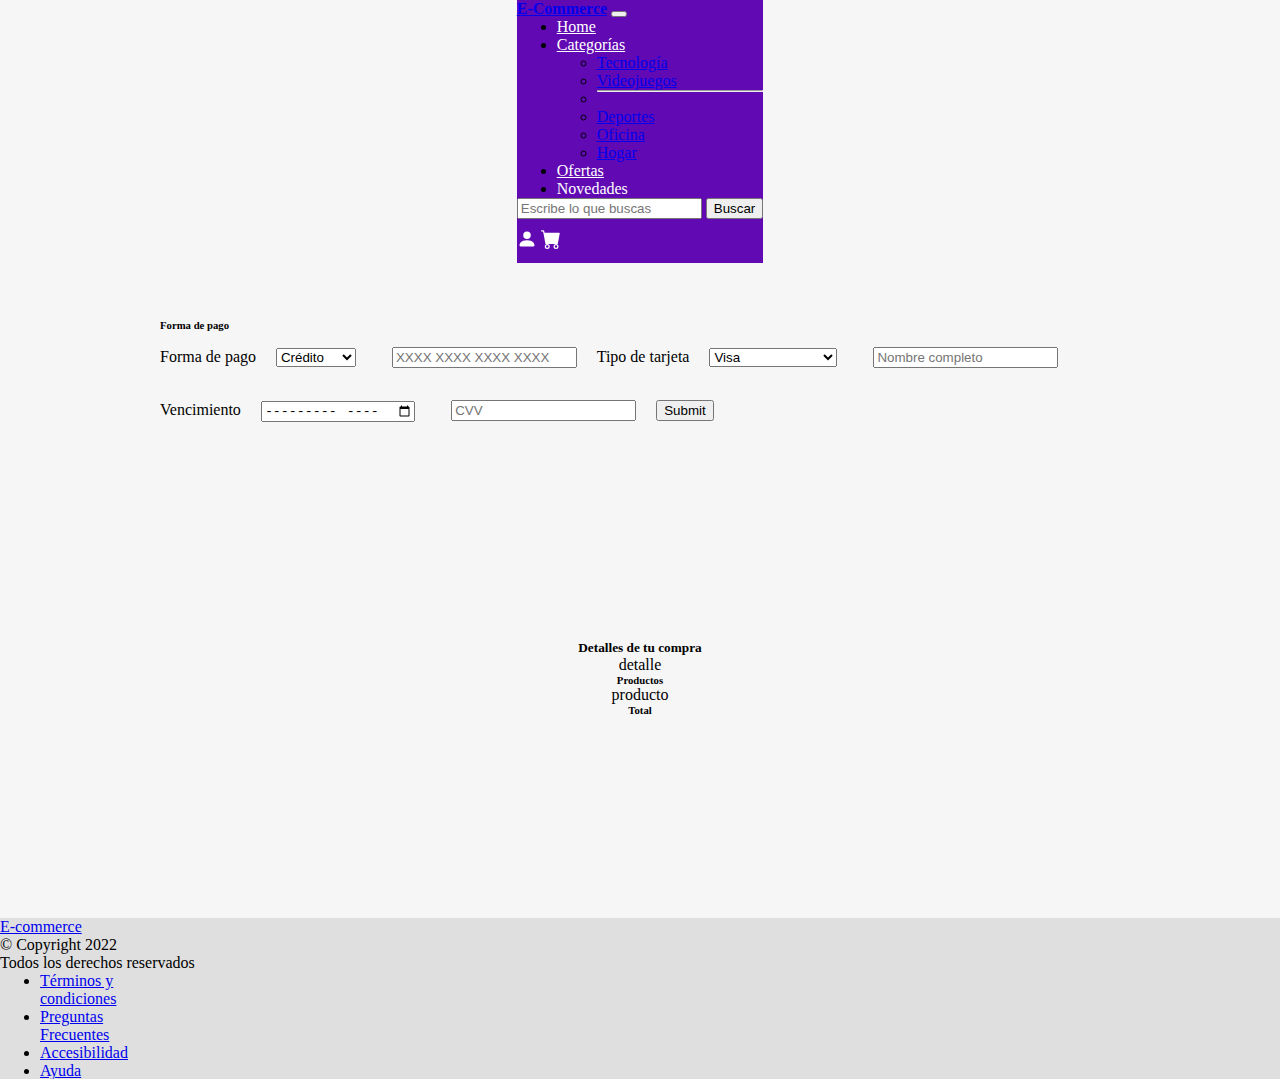
<file: pago.html>
<!DOCTYPE html>
<html lang="en">

    <head>
        <meta charset="UTF-8" />
        <meta http-equiv="X-UA-Compatible" content="IE=edge" />
        <meta name="viewport" content="width=device-width, initial-scale=1.0" />
        <title>E-Commerce-G4</title>
        <!-------CSS--------->
        <!---
    <link rel="stylesheet" href="./css/reset.css" />--->


        <!-- CSS Bootstrap -->
        <meta name="viewport" content="width=device-width, initial-scale=1">
        <link href="https://cdn.jsdelivr.net/npm/bootstrap@5.2.2/dist/css/bootstrap.min.css" rel="stylesheet"
            integrity="sha384-Zenh87qX5JnK2Jl0vWa8Ck2rdkQ2Bzep5IDxbcnCeuOxjzrPF/et3URy9Bv1WTRi"
            crossorigin="anonymous" />
        <link rel="stylesheet" href="https://cdn.jsdelivr.net/npm/bootstrap-icons@1.9.1/font/bootstrap-icons.css" />
        <!----
    <link href="https://cdn.jsdelivr.net/npm/bootstrap@5.2.2/dist/css/bootstrap.min.css" rel="stylesheet" integrity="sha384-Zenh87qX5JnK2Jl0vWa8Ck2rdkQ2Bzep5IDxbcnCeuOxjzrPF/et3URy9Bv1WTRi" crossorigin="anonymous">--->

        <link rel="stylesheet" href="css/style.css">

        <!------Fonts------>
        <link rel="preconnect" href="https://fonts.googleapis.com">
        <link rel="preconnect" href="https://fonts.gstatic.com" crossorigin>
        <link href="https://fonts.googleapis.com/css2?family=Comforter+Brush&display=swap" rel="stylesheet">
    </head>

    <!----------------NavBar---------------------------------->
    <section style="height: 100vh; display: flex; flex-direction: column;">
        <nav class="navbar navbar-expand-lg fixed-top navbar-dark " style="background-color: #6109b3;">
            <div class="container-fluid">
                <a class="navbar-brand" href="#"><b>E-Commerce</b></a>
                <button class="navbar-toggler" type="button" data-bs-toggle="collapse"
                    data-bs-target="#navbarSupportedContent" aria-controls="navbarSupportedContent"
                    aria-expanded="false" aria-label="Toggle navigation">
                    <span class="navbar-toggler-icon"></span>
                </button>
                <div class="collapse navbar-collapse" id="navbarSupportedContent">
                    <ul class="navbar-nav me-auto mb-2 mb-lg-0">
                        <li class="nav-item">
                            <a class="nav-link active colorenlacebarra" aria-current="page" href="#">Home</a>
                        </li>
                        <li class="nav-item dropdown">
                            <a class="nav-link colorenlacebarra dropdown-toggle" href="#" role="button"
                                data-bs-toggle="dropdown" aria-expanded="false">
                                Categorías
                            </a>
                            <ul class="dropdown-menu">
                                <li><a class="dropdown-item" href="#">Tecnología</a></li>
                                <li><a class="dropdown-item" href="#">Videojuegos</a></li>
                                <li>
                                    <hr class="dropdown-divider">
                                </li>
                                <li><a class="dropdown-item" href="#">Deportes</a></li>
                                <li><a class="dropdown-item" href="#">Oficina</a></li>
                                <li><a class="dropdown-item" href="#">Hogar</a></li>
                            </ul>
                        <li class="nav-item">
                            <a class="nav-link colorenlacebarra" href="#">Ofertas</a>
                        </li>
                        </li>
                        <li class="nav-item">
                            <a class="nav-link colorenlacebarra disabled">Novedades</a>
                        </li>
                    </ul>
                    <form class="d-flex" role="search">
                        <input class="form-control me-2" type="search" placeholder="Escribe lo que buscas"
                            aria-label="Search">
                        <button class="btn btn-outline-light" type="submit">Buscar</button>
                    </form>
                    <svg xmlns="http://www.w3.org/2000/svg" width="16" height="16" fill="currentColor"
                        class="bi bi-person-fill" viewBox="0 0 16 16">
                        <path d="M3 14s-1 0-1-1 1-4 6-4 6 3 6 4-1 1-1 1H3zm5-6a3 3 0 1 0 0-6 3 3 0 0 0 0 6z" />
                    </svg>
                    <svg xmlns="http://www.w3.org/2000/svg" width="16" height="16" fill="currentColor"
                        class="bi bi-cart-fill" viewBox="0 0 16 16">
                        <path
                            d="M0 1.5A.5.5 0 0 1 .5 1H2a.5.5 0 0 1 .485.379L2.89 3H14.5a.5.5 0 0 1 .491.592l-1.5 8A.5.5 0 0 1 13 12H4a.5.5 0 0 1-.491-.408L2.01 3.607 1.61 2H.5a.5.5 0 0 1-.5-.5zM5 12a2 2 0 1 0 0 4 2 2 0 0 0 0-4zm7 0a2 2 0 1 0 0 4 2 2 0 0 0 0-4zm-7 1a1 1 0 1 1 0 2 1 1 0 0 1 0-2zm7 0a1 1 0 1 1 0 2 1 1 0 0 1 0-2z" />
                    </svg>
                </div>
            </div>
        </nav>

        <section
            style="flex-grow: 1; display: flex; justify-items: center; justify-content: center; align-items: center;">
            <div class="card" style=" width: 80vw; margin-top: 56px;">
                <div class="card-body"
                    style="display: flex; flex-direction: row;  flex-wrap: wrap; justify-content: space-between; align-items: center; justify-content: space-between; width: 100%;">
                    <div style="flex-grow: 2; padding: 0 2rem;">
                        <h6 class="card-title">Forma de pago</h6>
                        <div style=" min-width: 100%">
                            <form>
                                <label for="exampleInputEmail1" class="form-label">Forma de pago</label>
                                <select style="margin: 1rem" class="form-control" id="typeCard"
                                    placeholder="Tarjeta de crédito o débito">
                                    <optgroup label="Tipo de tarjeta">
                                        <option value="credit">Crédito</option>
                                        <option value="debit">Débito</option>
                                </select>
                                <input style="margin: 1rem" type="tel"
                                    pattern="^(?:4[0-9]{12}(?:[0-9]{3})?|[25][1-7][0-9]{14}|6(?:011|5[0-9][0-9])[0-9]{12}|3[47][0-9]{13}|3(?:0[0-5]|[68][0-9])[0-9]{11}|(?:2131|1800|35\d{3})\d{11})$"
                                    title="Ingrese su número de tarjeta" class="form-control" id="cardNumber"
                                    placeholder="XXXX XXXX XXXX XXXX">
                                <label for="exampleInputEmail1" class="form-label">Tipo de tarjeta</label>
                                <select style="margin: 1rem" class="form-control" id="typeCard" placeholder="Tarjeta">
                                    <optgroup label="Débito">
                                        <option value="visaD">Visa</option>
                                        <option value="mastercardD">Mastercard</option>
                                        <option value="naranjaD">Tarjeta Naranja</option>
                                    <optgroup label="Crédito">
                                        <option value="visaD">Visa</option>
                                        <option value="mastercardD">Mastercard</option>
                                        <option value="naranjaD">Tarjeta Naranja</option>
                                </select>
                                <input style="margin: 1rem" class="form-control" id="name"
                                    placeholder="Nombre completo">
                                <label for="exampleInputEmail1" class="form-label">Vencimiento</label>
                                <input style="margin: 1rem" placeholder="MM/YY" type="month" class="form-control"
                                    id="monthYear">
                                <input style="margin: 1rem" type="tel" pattern="^([0-9]{3})" class="form-control"
                                    id="cvv" placeholder="CVV">
                                <input type="submit" class="btn btn-success">
                            </form>
                        </div>
                    </div>
                    <div class="bg-light border-2"
                        style="display: flex; flex-direction: column; overflow: hidden; flex-grow: 1; height: 30rem; justify-content: center; align-content: center; border-radius: 20px;">
                        <h5 class="card-title">Detalles de tu compra</h5>
                        <p class="card-text">detalle</p>
                        <h6 class="card-title">Productos</h6>
                        <p class="card-text">producto</p>

                        <h6 class="card-title">Total</h6>
                    </div>
                </div>
            </div>

        </section>
        <footer id="footer">
            <nav class="navbar navbar-expand-lg">
                <nav class="navbar">
                    <div>
                        <a class="navbar-brand" href="#">E-commerce</a>
                        </br>
                        <span>&copy Copyright 2022</span>
                        </br>
                        <span>Todos los derechos reservados</span>
                    </div>
                </nav>
                <ul class="navbar-nav gap-5 ms-auto">
                    <li class="nav-item">
                        <a class="nav-link " href="#">Términos y<br>condiciones</a>
                    </li>
                    <li class="nav-item">
                        <a class="nav-link " href="#">Preguntas<br>Frecuentes</a>
                    </li>
                    <li class="nav-item">
                        <a class="nav-link " href="#">Accesibilidad</a>
                    </li>
                    <li class="nav-item">
                        <a class="nav-link " href="#">Ayuda</a>
                    </li>
                </ul>
            </nav>
        </footer>
    </section>

    <script src="https://cdn.jsdelivr.net/npm/bootstrap@5.2.2/dist/js/bootstrap.bundle.min.js"
        integrity="sha384-OERcA2EqjJCMA+/3y+gxIOqMEjwtxJY7qPCqsdltbNJuaOe923+mo//f6V8Qbsw3"
        crossorigin="anonymous"></script>
    </body>



</html>
</file>
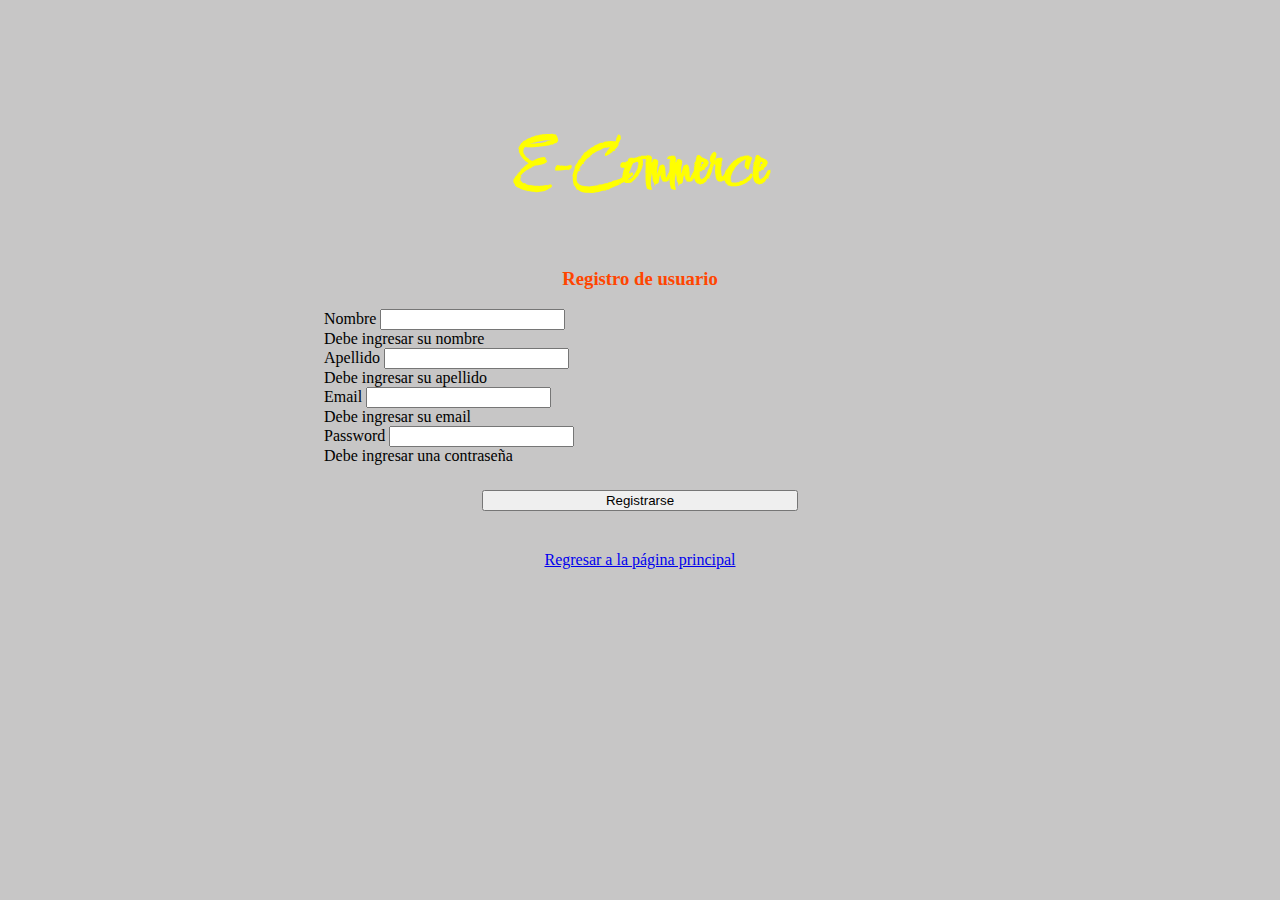
<file: registro.html>
<!DOCTYPE html>
<html lang="en">
  <head>
    <meta charset="UTF-8" />
    <meta http-equiv="X-UA-Compatible" content="IE=edge" />
    <meta name="viewport" content="width=device-width, initial-scale=1.0" />
    <title>E-Commerce-G4</title>    
    <!-- CSS Bootstrap -->
    <link href="https://cdn.jsdelivr.net/npm/bootstrap@5.2.2/dist/css/bootstrap.min.css" rel="stylesheet"
    integrity="sha384-Zenh87qX5JnK2Jl0vWa8Ck2rdkQ2Bzep5IDxbcnCeuOxjzrPF/et3URy9Bv1WTRi" crossorigin="anonymous"/>
    <!-- Bootstrap Icons -->
    <link rel="stylesheet" href="https://cdn.jsdelivr.net/npm/bootstrap-icons@1.9.1/font/bootstrap-icons.css"/>
    <!-------CSS--------->
    <link rel="stylesheet" href="css/registro.css">
    <!------Fonts------>
    <link rel="preconnect" href="https://fonts.googleapis.com">
    <link rel="preconnect" href="https://fonts.gstatic.com" crossorigin>
    <link href="https://fonts.googleapis.com/css2?family=Comforter+Brush&display=swap" rel="stylesheet">
</head>
<body>
    <header class="register">
        <div class="titulin">
            <h2>E-Commerce</h2>
            <h3>Registro de usuario</h3>
        </div>        
        <div class="cajilla">
            <form id="form" class="row g-3 needs-validation" novalidate>
                <div class="col-md-12">
                    <label for="nombre" class="form-label">Nombre</label>
                    <input type="text" class="form-control" id="nombre" aria-describedby="validacionNombre" required>
                    <div id="validacionNombre" class="invalid-feedback">
                        Debe ingresar su nombre
                    </div>
                </div>
                <div class="col-md-12">
                    <label for="apellido" class="form-label">Apellido</label>
                    <input type="text" class="form-control" id="apellido" aria-describedby="validacionApellido" required>
                    <div id="validacionApellido" class="invalid-feedback">
                        Debe ingresar su apellido
                    </div>
                </div>
                <div class="col-md-12">
                  <label for="email" class="form-label">Email</label>
                  <input type="email" class="form-control" id="email" aria-describedby="validacionEmail" required>
                    <div id="validacionEmail" class="invalid-feedback">
                        Debe ingresar su email
                    </div>
                </div>
                <div class="col-md-12">
                  <label for="password" class="form-label">Password</label>
                  <input type="password" class="form-control" id="password" aria-describedby="validacionPassword" required>
                    <div id="validacionPassword" class="invalid-feedback">
                        Debe ingresar una contraseña
                    </div>
                </div>                
                <div class="boton-register col-md-12">
                  <button id="boton-registro" type="submit" class="btn btn-success">Registrarse</button>
                </div>
            </form>
            <div class="regreso">
                <a href="./index.html">Regresar a la página principal</a>
            </div>            
        </div>
    </header>

    <!-----scripts----->
    <!-- JavaScript Bundle with Popper -->

    <script src="https://cdn.jsdelivr.net/npm/bootstrap@5.2.2/dist/js/bootstrap.bundle.min.js" integrity="sha384-OERcA2EqjJCMA+/3y+gxIOqMEjwtxJY7qPCqsdltbNJuaOe923+mo//f6V8Qbsw3" crossorigin="anonymous"></script>
    <script src="./js/registro.js"></script>
</body>

</html>
</file>
<file: css/style.css>
/*--------ESTILOS GLOBALES--------------------------------------*/
* {
  margin: 0 auto;
  padding: 0 auto;
  --main-color: #593b81;
  --main-color-lighter: #7749f8;
  --neutral-grey: #68717a;
  --main-bg-color: #f6f6f6;
}

body {
  width: 100vw;
  overflow-x: hidden;
  background-color: var(--main-bg-color);
}

img {
  object-fit: cover;
  min-width: 100% !important;
  max-width: 100vh !important;
}

/*--------------------------------------------------------------*/

/*--------NAVBAR-----------------------------*/
svg {
  width: 20px;
  height: 40px;
  color: white;
}

.colorenlacebarra {
  color: white !important;
}

footer {
  background-color: #dfdfdf;
  width: 100vw; /*Rai*/
}

/*-------------------------------------------*/

/*--------HEADER-----------------------------*/

/*----Presentación E-Commerce----*/

.titulo {
  position: absolute;
  top: 60px;
  z-index: 10;
  margin: 0 auto;
  text-align: center;
}
.titulo h1 {
  margin: 0 auto;
  padding: 0 auto;
  font-family: "Comforter Brush", cursive;
  font-size: 8rem;
  color: orange;
  text-shadow: yellow 5px 5px;
  text-align: center;
}

/*----Estilos Carrousel----*/
.carousel-caption {
  bottom: 39.25rem !important;
}
/*----Estilos Lemas comentarios----*/
.caption {
  text-align: center;
}
.lema-titulo {
  color: black;
  background: white;
  opacity: 0.6;
  max-width: max-content;
  padding: 10px 25px;
  margin-bottom: 10px;
  border-radius: 10px;
  border: yellow solid 2px;
  text-align: center;
}
.lema-comentario {
  color: black;
  background: white;
  opacity: 0.6;
  max-width: max-content;
  padding: 10px 15px;
  border-radius: 10px;
  border: yellow solid 2px;
}

@media only screen and (max-width: 680px) {
  .titulo h1 {
    font-size: 6rem;
    text-shadow: yellow 4px 4px;
  }
}

@media only screen and (max-width: 550px) {
  .titulo h1 {
    font-size: 4rem;
    text-shadow: yellow 3px 3px;
  }
}

@media only screen and (max-width: 400px) {
  .titulo h1 {
    font-size: 3rem;
    text-shadow: yellow 3px 3px;
  }
  .titulo {
    top: 30px;
  }
}


/*-------------------------------------------*/

/*--------SECCION PAGOS-----------------*/

.link-color {
  color: var(--main-color-lighter);
  text-decoration: none;
  font-size: 1rem;
}

.bi-row {
  width: fit-content !important;
}
/*-------------------------------------------*/

/*--------SECCION CATEGORIAS-----------------*/

/*-------------------------------------------*/

/*---------SECCION OFERTAS-------------------*/

/*-------------------------------------------*/

/*---------SECCION NOVEDADES-----------------*/

/*-------------------------------------------*/

/*----------FOOTER---------------------------*/

.eco-footer {
  width: 100%;
  height: 91px;
  left: 0px;
  background-color: #e9e9e9;
}

/*-------------------------------------------*/
</file>
<file: css/registro.css>
body{
    background:#c7c6c6;
}
.register {
    padding:5% 25%;
}
.cajilla {
    margin:0 auto
}
.boton-register {
    text-align: center;
    padding:0 auto;
}
#boton-registro {
    width:50%;
    margin:25px 25%
}
.titulin {
    text-align: center;
}
.titulin h2 {    
    font-family: 'Comforter Brush', cursive;
    font-size: 4rem;
    color:yellow
}
.titulin h3 { 
    color:orangered
}
.regreso {
    text-align: center;
    margin-top:15px
}
</file>
